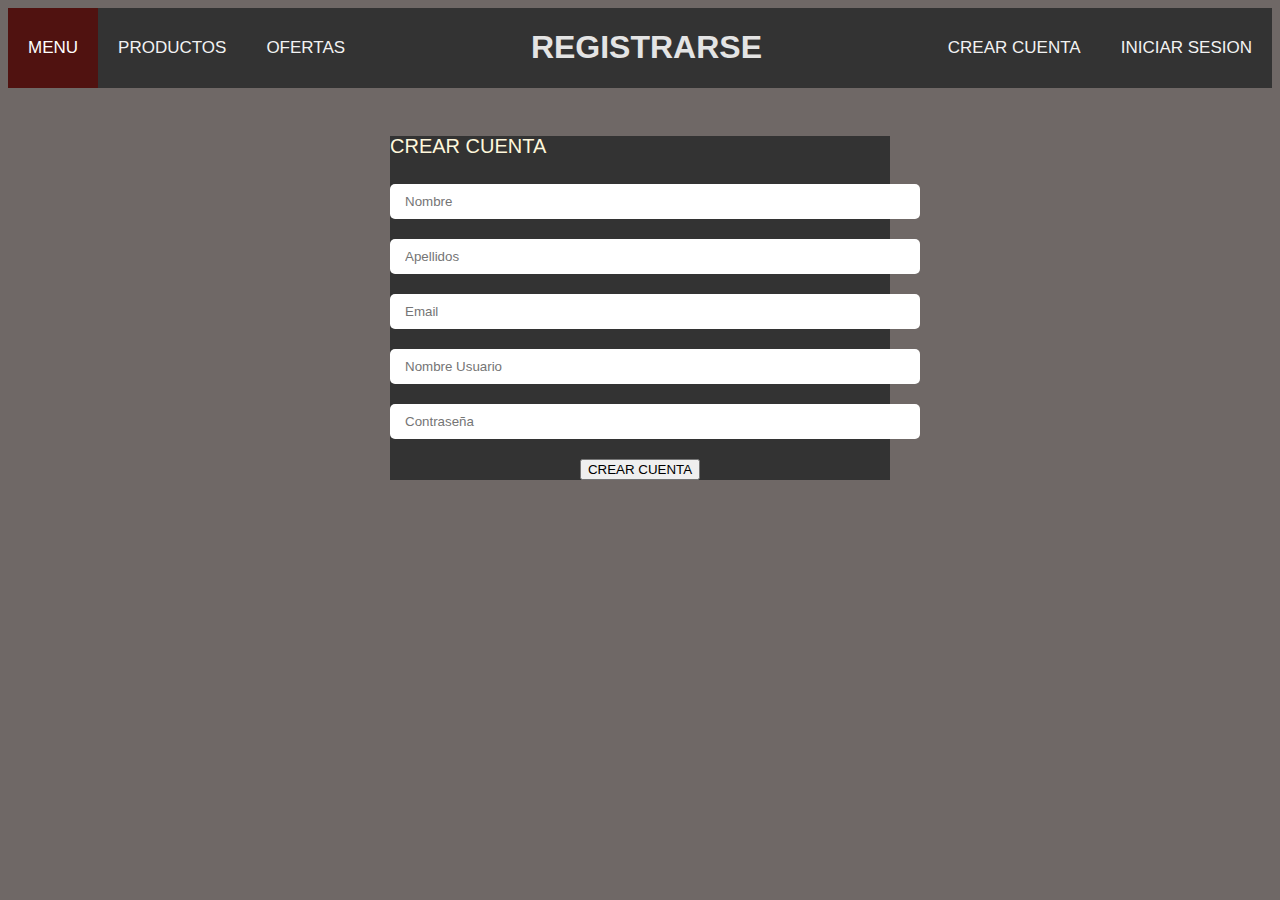
<file: crear.html>
<!DOCTYPE html>
<html lang="en">
<head>
    <meta charset="UTF-8">
    <meta name="viewport" content="width=device-width, initial-scale=1.0">
    <link rel="javaScript" href="scripts/bootstrap.min.js">
    <link rel="stylesheet" href="https://cdnjs.cloudflare.com/ajax/libs/font-awesome/4.7.0/css/font-awesome.min.css">
    <link rel="stylesheet" href="styles/estilos.css">
    <link rel="stylesheet" href="styles/productos.css">
    <link rel="stylesheet" href="styles/crear.css">
    <title>REGISTRARSE</title>
    
</head>
<body>
    <div class="topnav " id="myTopnav">
        <a href="index.html" class="active left">MENU</a>
        <a href="productos.html" class="left">PRODUCTOS</a>
        <a href="ofertas.html" class="left">OFERTAS</a>
        <a href="inisiar.html" class="right">INICIAR SESION</a>
        <a href="crear.html" class="right">CREAR CUENTA</a>
        <a href="javascript:void(0);" class="icon" onclick="myFuntion()">
            <i class="fa fa-bars"></i>
        </a>
        <center><h1>REGISTRARSE</h1></center>
    </div>
    <div class="conte">
        <h2>CREAR CUENTA</h2>
            <form action="sudmit">
                <input type="text" placeholder="Nombre" required>
                <input type="text" placeholder="Apellidos"required>
                <input type="email" placeholder="Email">
                <input type="text" placeholder="Nombre Usuario">
                <input type="password" placeholder="Contraseña">
                <center><input type="button" value="CREAR CUENTA"></center>
            </form>
    </div>
    
    
    
    
    <script>
        function myFuntion() {
        var x = document.getElementById("myTopnav");
            if (x.className === "topnav") {
                x.className += " responsive";
            } else {
                x.className = "topnav";
            }
        }
    </script>
</body>
</file>
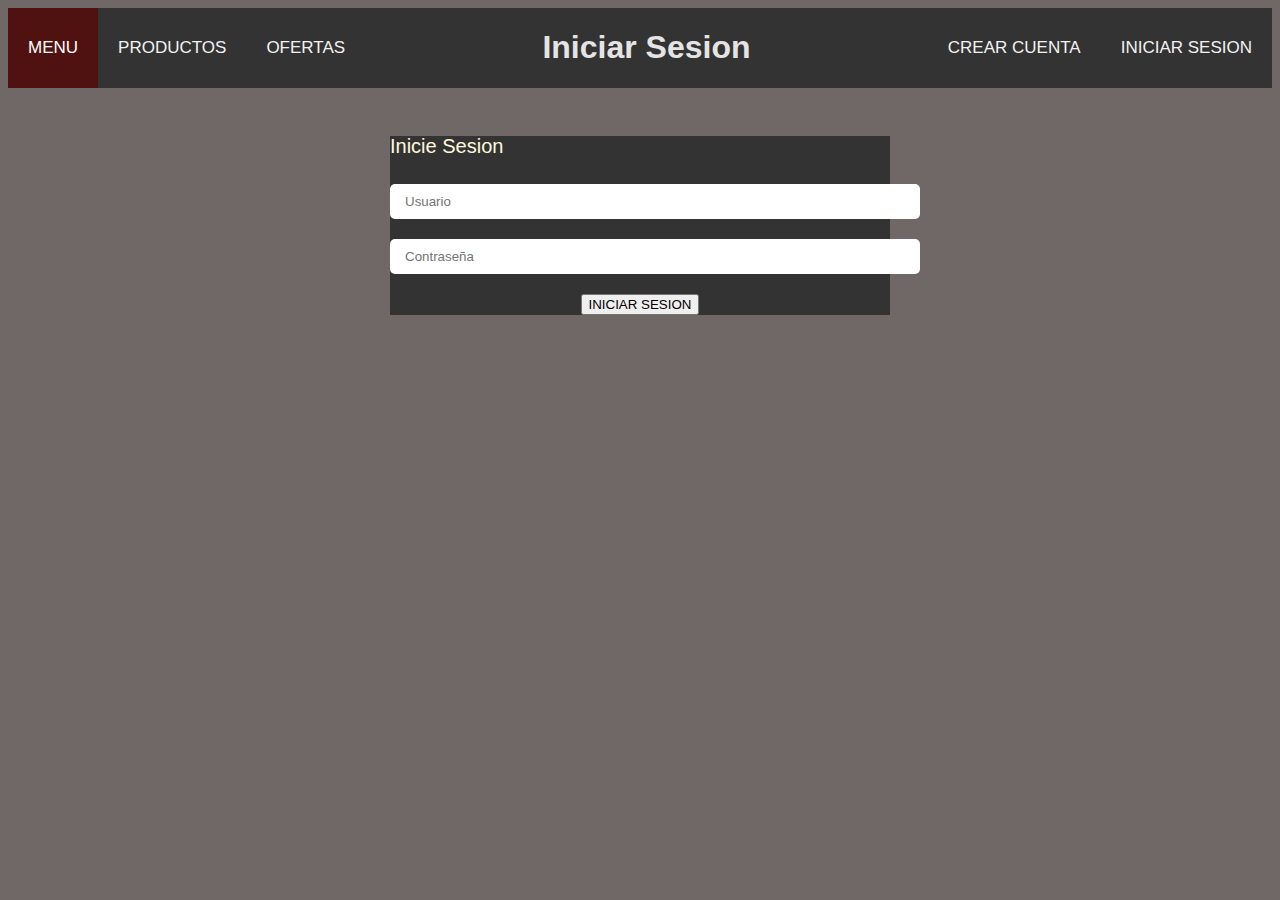
<file: inisiar.html>
<!DOCTYPE html>
<html lang="en">
<head>
    <meta charset="UTF-8">
    <meta name="viewport" content="width=device-width, initial-scale=1.0">
    <link rel="javaScript" href="scripts/bootstrap.min.js">
    <link rel="stylesheet" href="https://cdnjs.cloudflare.com/ajax/libs/font-awesome/4.7.0/css/font-awesome.min.css">
    <link rel="stylesheet" href="styles/estilos.css">
    <link rel="stylesheet" href="styles/productos.css">
    <link rel="stylesheet" href="styles/crear.css">
    <title>INICIAR SESION</title>
    
</head>
<body>
    <div class="topnav " id="myTopnav">
        <a href="index.html" class="active left">MENU</a>
        <a href="productos.html" class="left">PRODUCTOS</a>
        <a href="ofertas.html" class="left">OFERTAS</a>
        <a href="inisiar.html" class="right">INICIAR SESION</a>
        <a href="crear.html" class="right">CREAR CUENTA</a>
        <a href="javascript:void(0);" class="icon" onclick="myFuntion()">
            <i class="fa fa-bars"></i>
        </a>
        <center><h1>Iniciar Sesion</h1></center>
    </div>
    <div class="conte">
        <h2>Inicie Sesion</h2>
            <form action="sudmit">
                <input type="text" placeholder="Usuario" required>
                <input type="password" placeholder="Contraseña">
                <center><input type="button" value="INICIAR SESION"></center>
            </form>
    </div>
    
    
    
    
    <script>
        function myFuntion() {
        var x = document.getElementById("myTopnav");
            if (x.className === "topnav") {
                x.className += " responsive";
            } else {
                x.className = "topnav";
            }
        }
    </script>
</body>
</file>
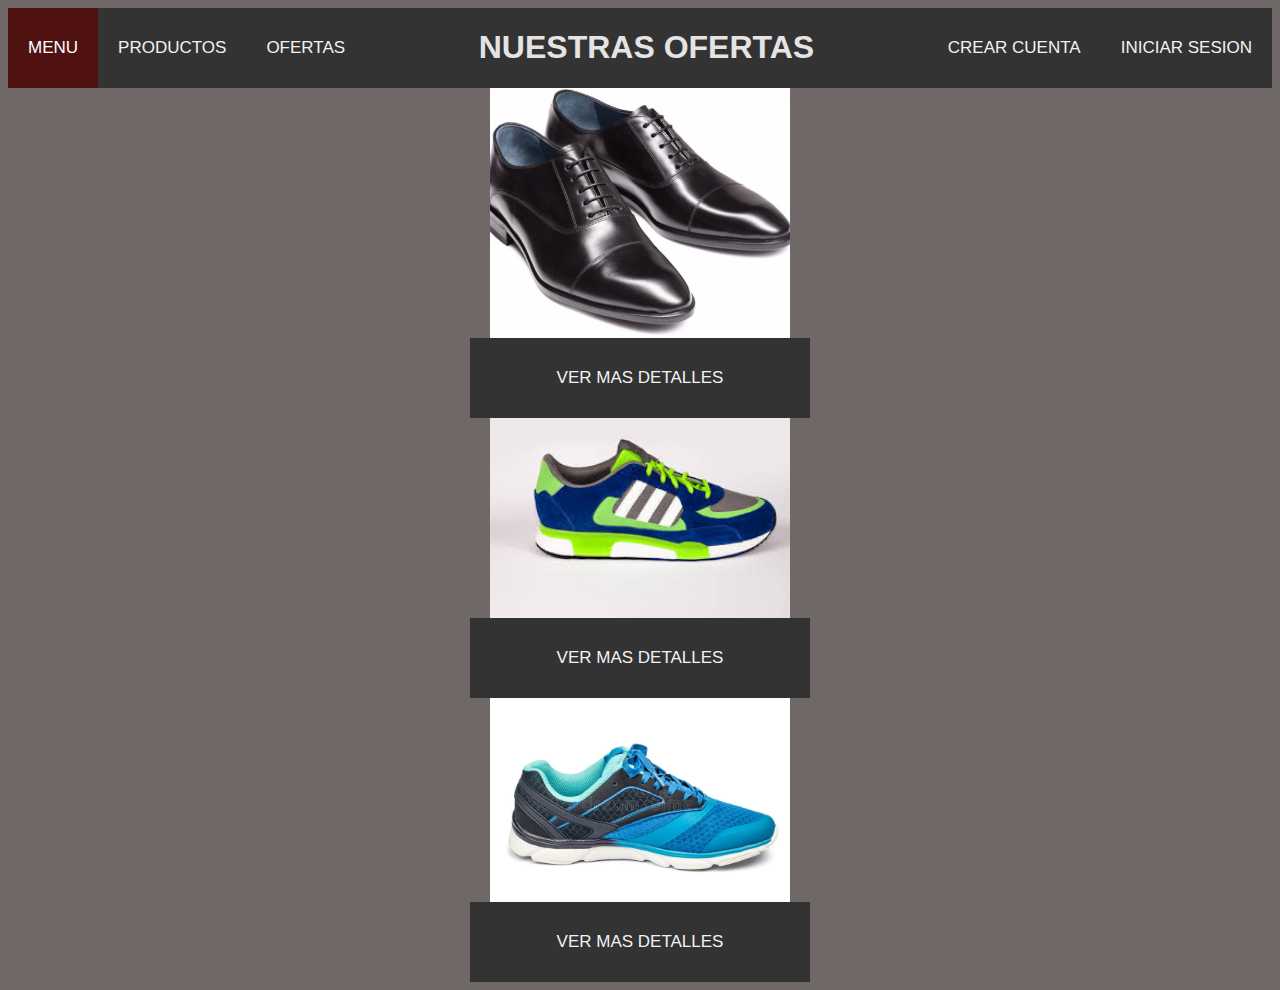
<file: ofertas.html>
<!DOCTYPE html>
<html lang="en">
<head>
    <meta charset="UTF-8">
    <meta name="viewport" content="width=device-width, initial-scale=1.0">
    <link rel="javaScript" href="scripts/bootstrap.min.js">
    <link rel="stylesheet" href="https://cdnjs.cloudflare.com/ajax/libs/font-awesome/4.7.0/css/font-awesome.min.css">
    <link rel="stylesheet" href="styles/estilos.css">
    <link rel="stylesheet" href="styles/productos.css">
    <title>PRODUCTOS</title>
    
</head>
<body>
    <div class="topnav " id="myTopnav">
        <a href="index.html" class="active left">MENU</a>
        <a href="productos.html" class="left">PRODUCTOS</a>
        <a href="ofertas.html" class="left">OFERTAS</a>
        <a href="inisiar.html" class="right">INICIAR SESION</a>
        <a href="crear.html" class="right">CREAR CUENTA</a>
        <a href="javascript:void(0);" class="icon" onclick="myFuntion()">
            <i class="fa fa-bars"></i>
        </a>
        <center><h1>NUESTRAS OFERTAS</h1></center>
    </div>
    <div class="im">
        <img src="imagenes/Zapatos.jpg">
        <div class="detalle">
            <a href="#">VER MAS DETALLES</a>
        </div>
    </div>
    <div class="im">
        <img src="imagenes/descarga.jpg">
        <div class="detalle">
            <a href="#">VER MAS DETALLES</a>
        </div>
    </div>
    <div class="im">
        <img src="imagenes/una-zapato-tenis-azul-67272636.jpg">
        <div class="detalle">
            <a href="#">VER MAS DETALLES</a>
        </div>
    </div>
    
    
    
    
    <script>
        function myFuntion() {
        var x = document.getElementById("myTopnav");
            if (x.className === "topnav") {
                x.className += " responsive";
            } else {
                x.className = "topnav";
            }
        }
    </script>
</body>
</file>
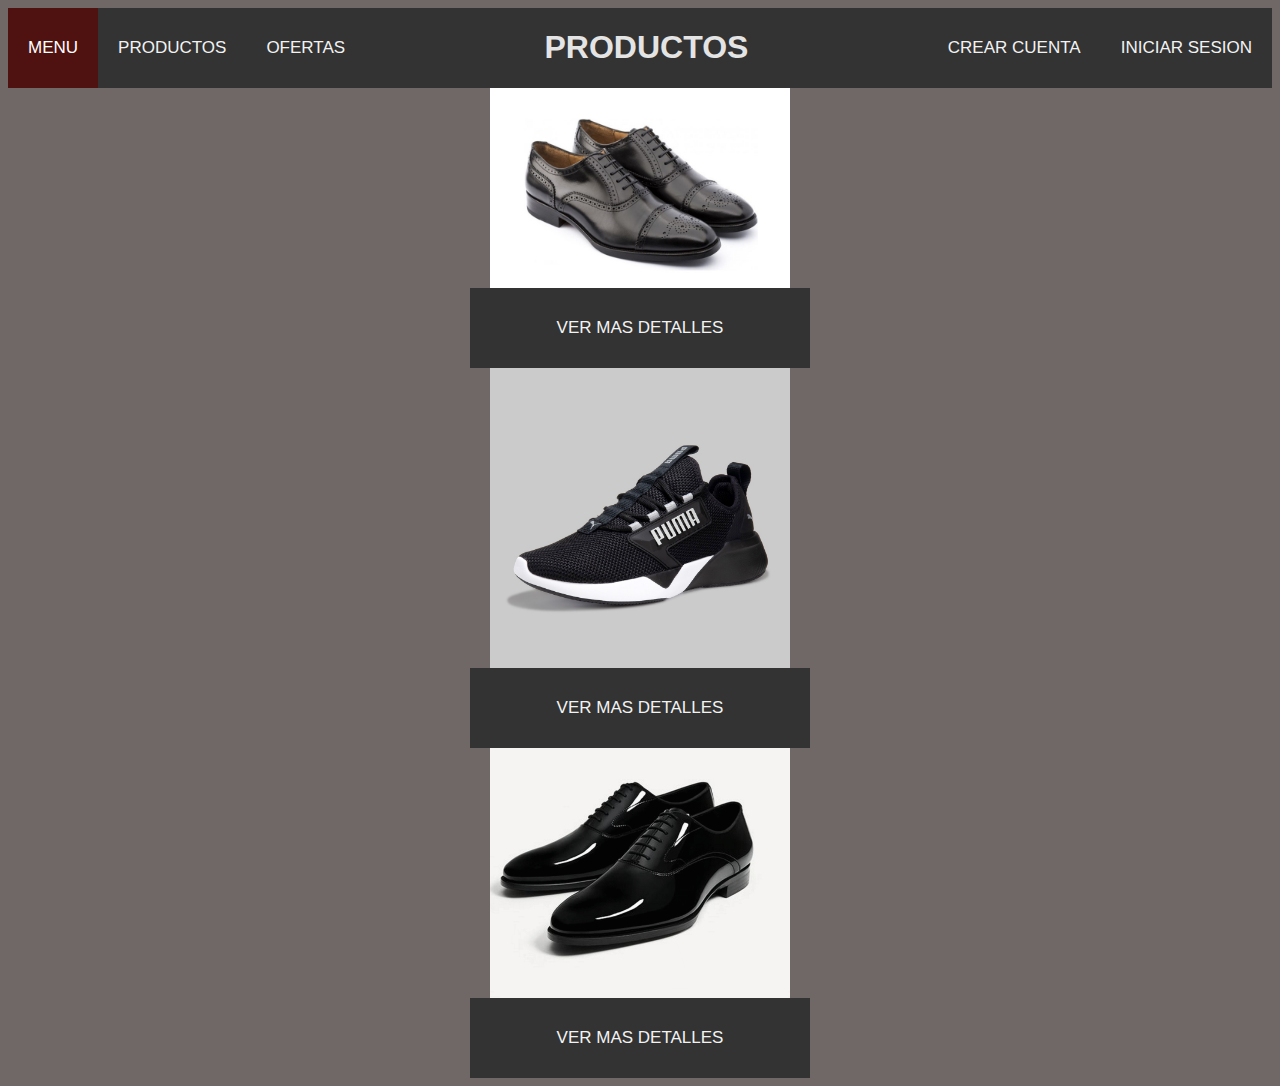
<file: productos.html>
<!DOCTYPE html>
<html lang="en">
<head>
    <meta charset="UTF-8">
    <meta name="viewport" content="width=device-width, initial-scale=1.0">
    <link rel="javaScript" href="scripts/bootstrap.min.js">
    <link rel="stylesheet" href="https://cdnjs.cloudflare.com/ajax/libs/font-awesome/4.7.0/css/font-awesome.min.css">
    <link rel="stylesheet" href="styles/estilos.css">
    <link rel="stylesheet" href="styles/productos.css">
    <title>PRODUCTOS</title>
    
</head>
<body>
    <div class="topnav " id="myTopnav">
        <a href="index.html" class="active left">MENU</a>
        <a href="productos.html" class="left">PRODUCTOS</a>
        <a href="ofertas.html" class="left">OFERTAS</a>
        <a href="inisiar.html" class="right">INICIAR SESION</a>
        <a href="crear.html" class="right">CREAR CUENTA</a>
        <a href="javascript:void(0);" class="icon" onclick="myFuntion()">
            <i class="fa fa-bars"></i>
        </a>
        <center><h1>PRODUCTOS</h1></center>
    </div>
    <div class="im">
        <img src="imagenes/oxford.jpg">
        <div class="detalle">
            <a href="#">VER MAS DETALLES</a>
        </div>
    </div>
    <div class="im">
        <img src="imagenes/1015453-0001V1.jpg">
        <div class="detalle">
            <a href="#">VER MAS DETALLES</a>
        </div>
    </div>
    <div class="im">
        <img src="imagenes/ch1234.png">
        <div class="detalle">
            <a href="#">VER MAS DETALLES</a>
        </div>
    </div>
    
    
    
    
    <script>
        function myFuntion() {
        var x = document.getElementById("myTopnav");
            if (x.className === "topnav") {
                x.className += " responsive";
            } else {
                x.className = "topnav";
            }
        }
    </script>
</body>
</file>
<file: styles/estilos.css>
body {
    background-color: rgba(29, 18, 14, 0.637);
    font-family: Arial, Helvetica, sans-serif;
    color: #e4e4e4;
}

.topnav {
    overflow: hidden;
    background-color: #333;
}

.topnav a {
    
    display: block;
    color: #f2f2f2;
    text-align: center;
    padding: 30px 20px;
    text-decoration: none;
    font-size: 17px;
}

.topnav a:hover {
    background-color: rgb(104, 104, 104);
}

.topnav a.active {
    background-color: #501210;
    color: white;
}

.topnav .icon {
    display: none;
}

@media screen and (max-width: 600px) {
    .topnav a:not(:first-child) {display: none;}
    .topnav a.icon {
        float: right;
        display: block;
    }
  }
  
@media screen and (max-width: 600px) {
    .topnav.responsive {position: relative;}
    .topnav.responsive .icon {
        position: absolute;
        right: 0;
        top: 0;
    }
    .topnav.responsive a {
        float: none;
        display: block;
        text-align: left;
    }
   }

.left {
    float: left;
}

.right {
    float: right;
 }
 
 img {
     width: 100%;
     height: auto;
 }
</file>
<file: styles/productos.css>
.im img {
    width: 300px;
    height: auto;
    margin: auto;
    display: block;
}

.detalle a {
    display: block;
    width: 300px;
    height: auto;
    margin: auto;
    color: #f2f2f2;
    text-align: center;
    padding: 30px 20px;
    text-decoration: none;
    font-size: 17px;
    overflow: hidden;
    background-color: #333;
}

.detalle a:hover {
    background-color: rgb(75, 73, 73);
}
</file>
<file: styles/crear.css>
.conte {
    background-color: #333;
    max-width: 500px;
    width: 100%;
    margin: 48px auto;
    color: cornsilk;
    position: relative;
}

.conte h2 {
    margin: 0 0 28px 0;
    font-size: 20px;
    font-weight: 400;
    line-height: 1;
}

.conte input[type="text"],
.conte input[type="password"],
.conte input[type="email"] {
    outline: none;
    display: block;
    width: 100%;
    padding: 10px 15px;
    margin: 0 0 20px 0;
    background: rgb rgb(0, 3, 0);
    color: rgb(0, 0, 0);
    border: none;
    border-radius: 5px;
    
}

.conte input[type="text"]:focus,
.conte input[type="password"]:focus,
.conte input[type="email"]:focus {
    border-bottom: 4px solid #501210;
}
</file>
